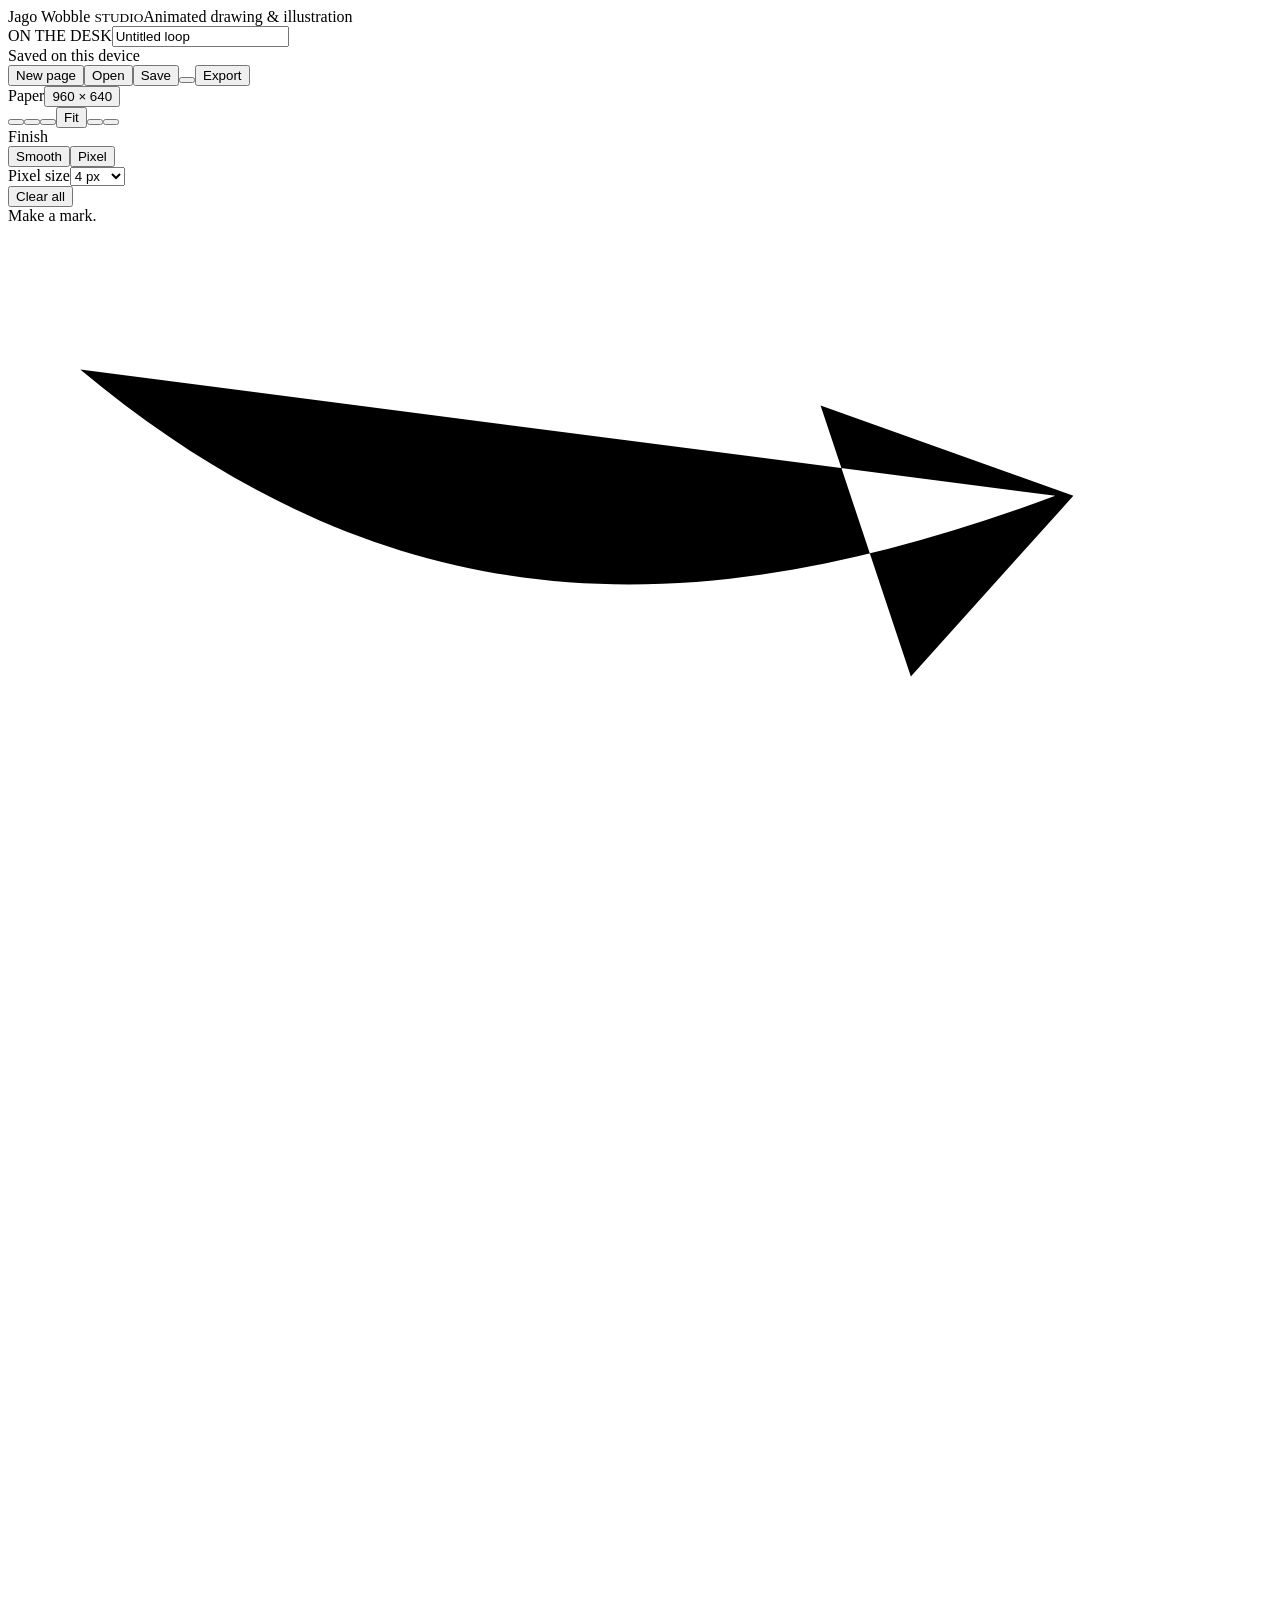
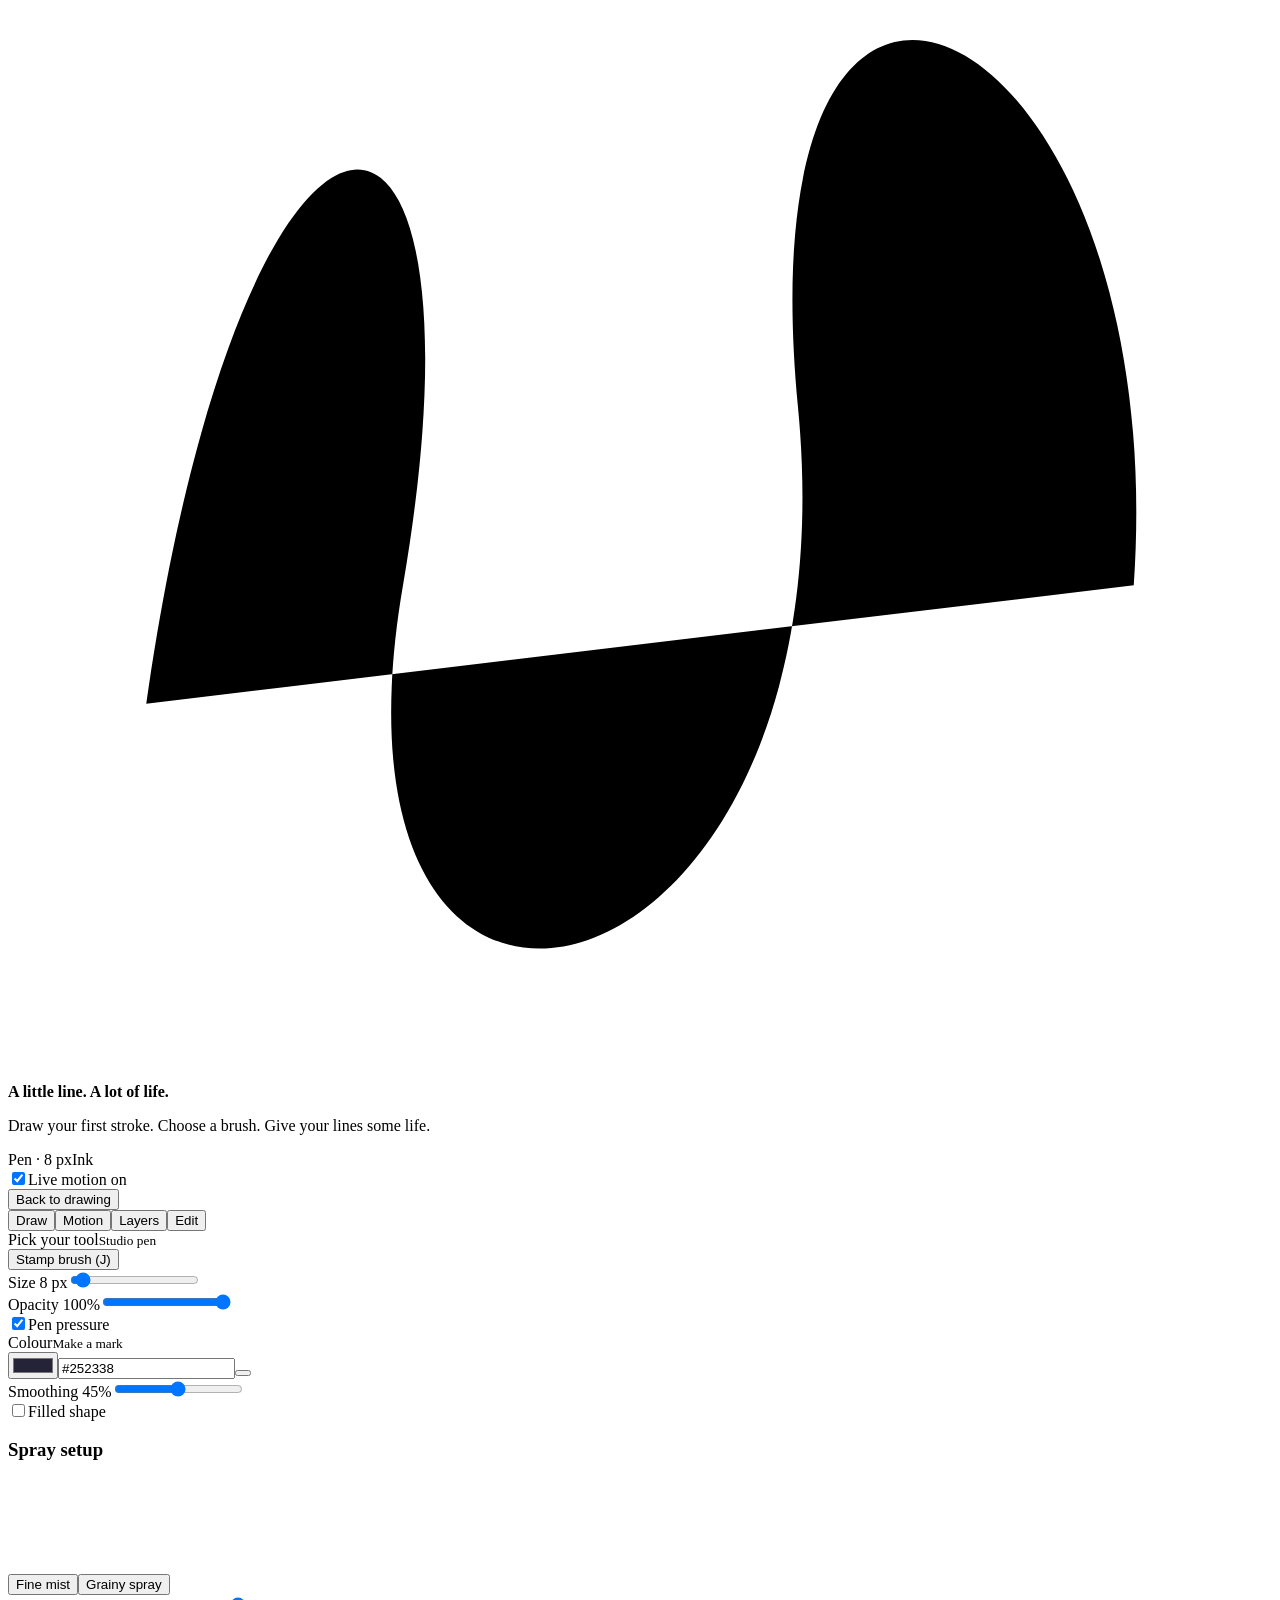
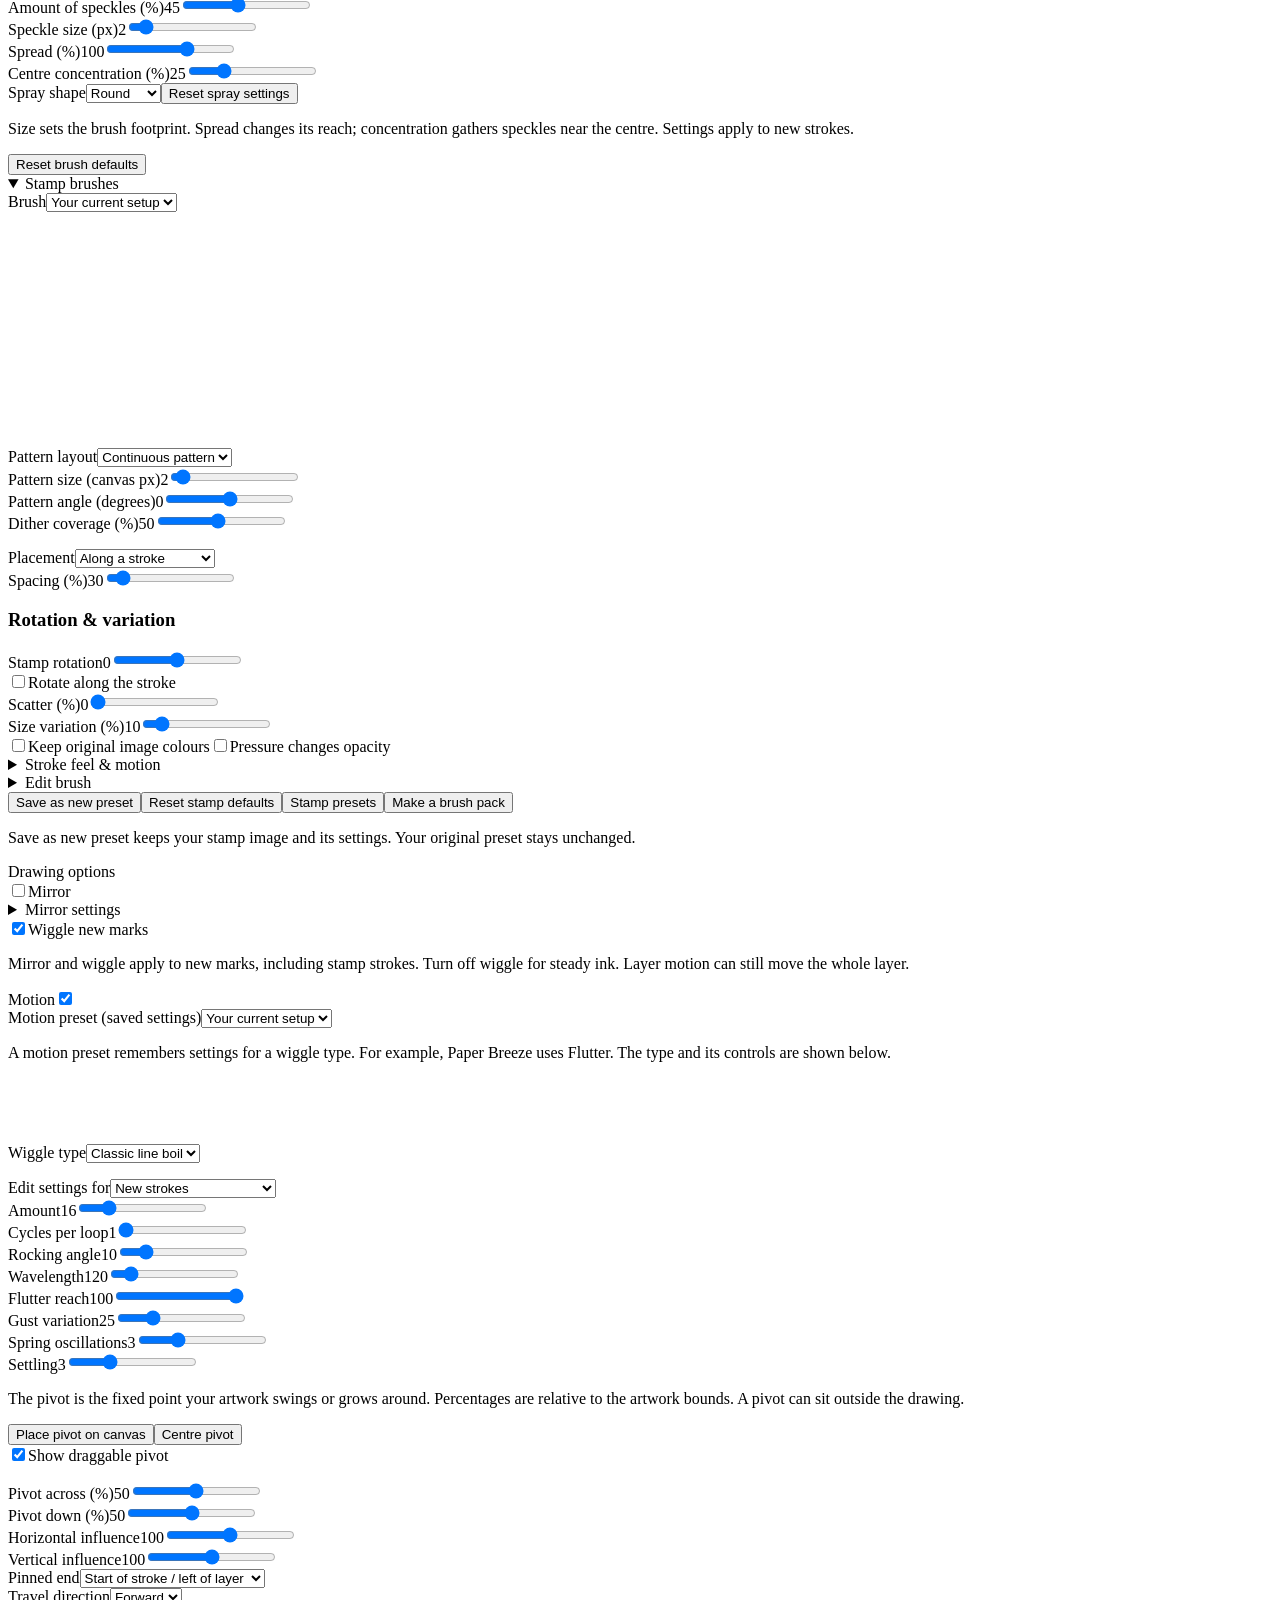
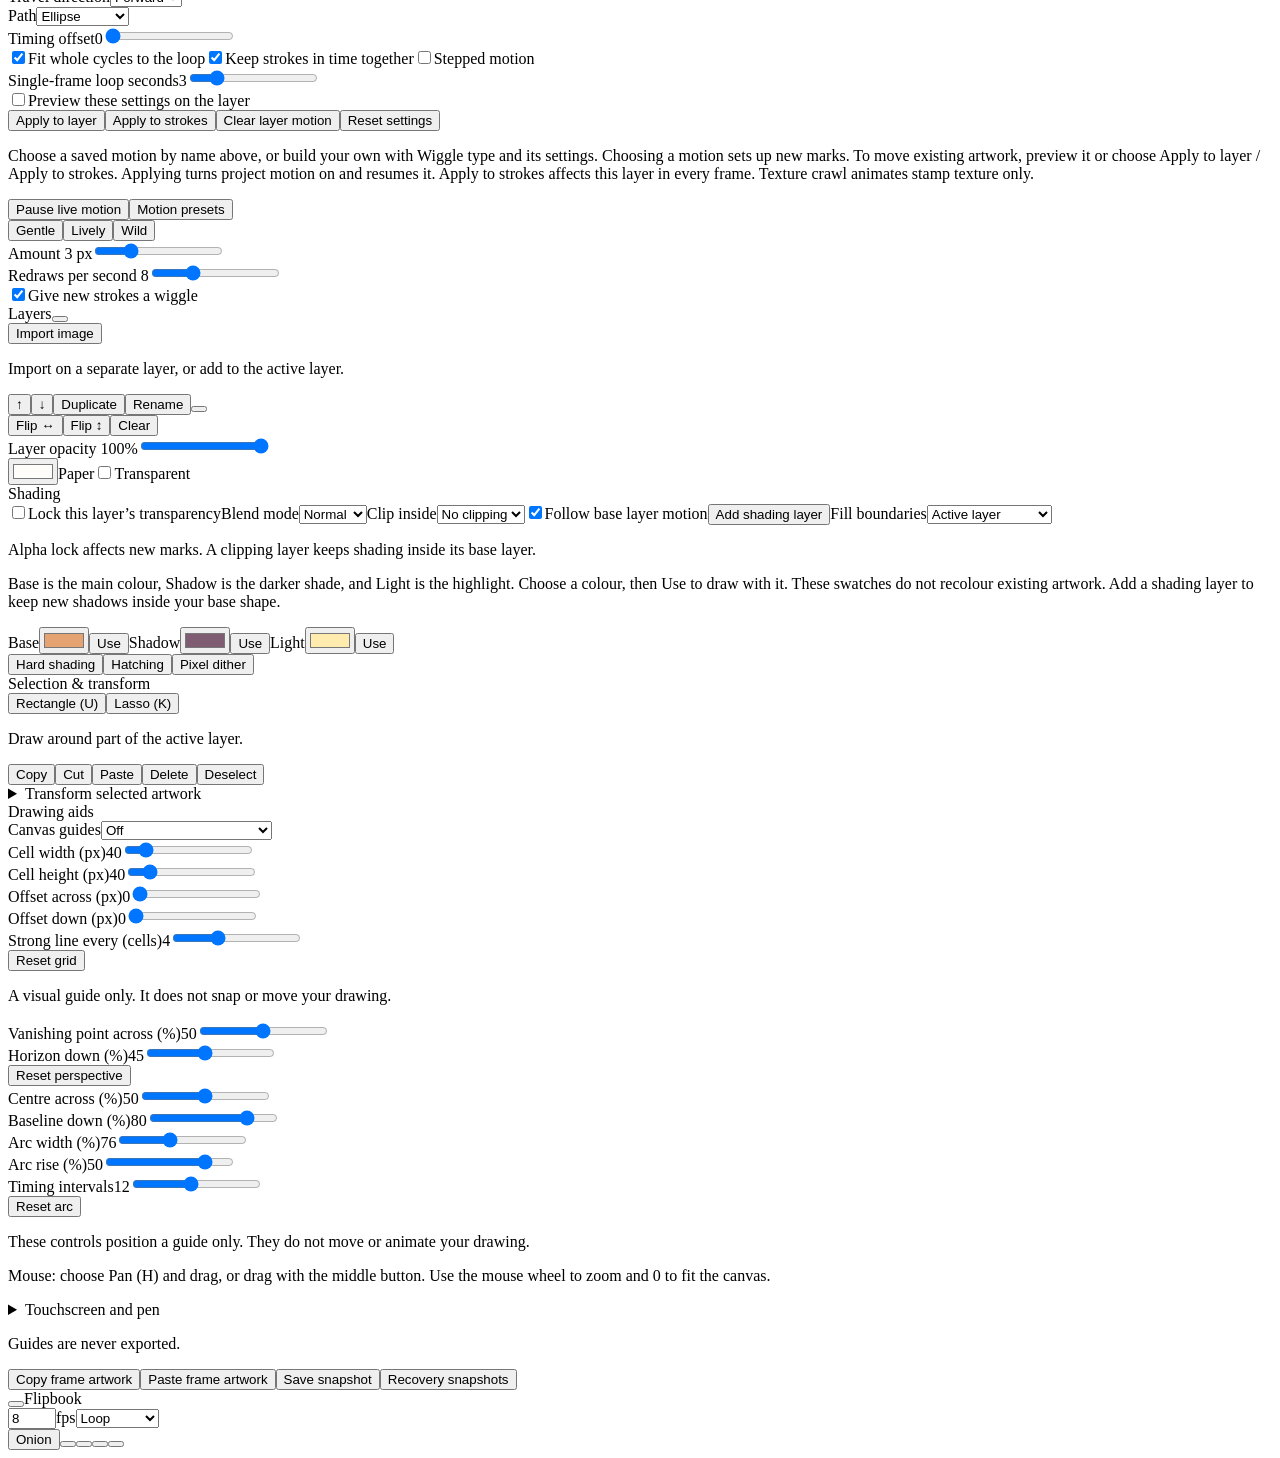
<file: Source/Browser/shell.html>
<!doctype html>
<html lang="en" data-theme="sketchbook">
  <!--
SPDX-License-Identifier: MIT
Copyright (c) 2026 Cameron Jago Lis Illustrates.
Inspiration: WigglyPaint and Decker by John Earnest (Internet Janitor).
About Jago Wobble Studio: Cameron Jago Lis Illustrates.
A separate drawing app, not affiliated with or endorsed by John Earnest.
Original project: https://internet-janitor.itch.io/wigglypaint
See the Credits and Notices included with this suite.
-->
  <head>
    <meta charset="utf-8" />
    <meta name="viewport" content="width=device-width,initial-scale=1" />
    <meta
      name="description"
      content="An offline drawing and animation studio with lively lines, layers, onion skins, and animated GIF export."
    />
    <meta name="author" content="Cameron Jago Lis Illustrates" />
    <!-- STUDIO_FAVICON -->
    <title>Jago Wobble Studio</title>
    <style>
      /* JAGO_LAYOUT */
      /* JAGO_STYLES */
      /* JAGO_SKETCHBOOK */
    </style>
  </head>
  <body>
    <header class="top">
      <div class="brand" title="Jago Wobble Studio">
        <!-- STUDIO_LOGO --><span
          >Jago Wobble <small>STUDIO</small
          ><span class="brand-tagline">Animated drawing &amp; illustration</span></span
        >
      </div>
      <div class="project-slip"
        ><span class="slip-label">ON THE DESK</span
        ><input
          id="projectName"
          class="project-name"
          aria-label="Project name"
          value="Untitled loop"
          maxlength="60" /></div
      ><span id="saveState" class="save-state">Saved on this device</span>
      <div class="spacer"></div>
      <div class="top-actions">
        <button id="newBtn" title="New drawing"
          ><span>New page</span><i data-icon="plus"></i></button
        ><button id="openBtn" title="Open project">
          <i data-icon="folder"></i><span>Open</span></button
        ><button id="saveBtn" title="Save editable project (Ctrl+S)">
          <i data-icon="save"></i><span>Save</span></button
        ><button id="helpBtn" class="optional" title="Help and shortcuts">
          <i data-icon="help"></i></button
        ><button id="exportBtn" class="primary" aria-label="Export">
          <i data-icon="export"></i><span>Export</span>
        </button>
      </div>
    </header>
    <main class="app">
      <nav class="tools" aria-label="Drawing tools" id="toolBar"></nav>
      <section class="workspace" aria-label="Drawing workspace">
        <div class="canvas-top">
          <span class="eyebrow">Paper</span
          ><button id="dimensions" class="tag" title="Resize the paper">960 × 640</button>
          <div class="spacer"></div>
          <button id="undoBtn" class="icon" title="Undo (Ctrl+Z)"><i data-icon="undo"></i></button
          ><button id="redoBtn" class="icon" title="Redo (Ctrl+Shift+Z)">
            <i data-icon="redo"></i></button
          ><button id="zoomOut" class="icon" title="Zoom out"><i data-icon="minus"></i></button
          ><button id="fitBtn" title="Fit canvas (0)">Fit</button
          ><button id="zoomIn" class="icon" title="Zoom in"><i data-icon="plus"></i></button
          ><button id="propsBtn" class="icon mobile-props" title="Brush, motion and layers">
            <i data-icon="sliders"></i>
          </button>
        </div>
        <div class="render-bar">
          <span class="eyebrow">Finish</span>
          <div class="segmented" role="group" aria-label="Drawing style">
            <button id="smoothStyle" aria-pressed="true" title="Smooth drawing">Smooth</button
            ><button id="pixelStyle" aria-pressed="false" title="Crisp pixel drawing">Pixel</button>
          </div>
          <div id="pixelSettings" class="pixel-settings hidden">
            <label for="pixelSize">Pixel size</label
            ><select id="pixelSize">
              <option value="1">1 px</option>
              <option value="2">2 px</option>
              <option value="3">3 px</option>
              <option value="4" selected>4 px</option>
              <option value="6">6 px</option>
              <option value="8">8 px</option>
              <option value="12">12 px</option></select
            ><span id="pixelGridSize" class="pixel-grid-size"></span>
          </div>
          <div class="spacer"></div>
          <button
            id="clearAll"
            class="clear-all"
            title="Clear all artwork in every frame and layer"
          >
            <i data-icon="trash"></i>Clear all
          </button>
        </div>
        <div id="viewport" class="viewport"
          ><div class="desk-note" aria-hidden="true"
            >Make a mark.<svg viewBox="0 0 70 30">
              <path d="M4 8c18 15 35 14 54 7m-13-5 14 5-9 10" /></svg
          ></div>
          <div id="canvasWrap" class="canvas-wrap">
            <canvas
              id="canvas"
              tabindex="0"
              width="960"
              height="640"
              aria-label="Drawing canvas. Select a tool and draw with a mouse, touch or pen."
            ></canvas>
            <div id="emptyHint" class="empty-hint">
              <svg viewBox="0 0 64 64">
                <path d="M7 45C12 10 25 10 20 39s23 22 20-9S59 10 57 39" /></svg
              ><strong id="emptyHintTitle">A little line. A lot of life.</strong>
              <p id="emptyHintText">
                Draw your first stroke. Choose a brush. Give your lines some life.
              </p>
            </div>
          </div>
        </div>
        <div class="canvas-bottom">
          <div class="cursor-info">
            <span id="toolStatus">Pen · 8 px</span><span id="layerStatus">Ink</span>
          </div>
          <label class="live-motion-switch"
            ><input id="quickMotion" type="checkbox" checked aria-label="Live motion" /><span
              id="activityStatus"
              >Live motion on</span
            ></label
          >
        </div>
      </section>
      <aside id="inspector" class="inspector" aria-label="Drawing settings">
        <button id="closeInspector" class="mobile-props inspector-close">Back to drawing</button>
        <div class="inspector-tabs" role="tablist" aria-label="Studio settings">
          <button id="tab-draw" data-panel-tab="draw" role="tab" aria-selected="true">Draw</button
          ><button id="tab-motion" data-panel-tab="motion" role="tab" aria-selected="false">
            Motion</button
          ><button id="tab-layers" data-panel-tab="layers" role="tab" aria-selected="false">
            Layers</button
          ><button id="tab-edit" data-panel-tab="edit" role="tab" aria-selected="false">
            Edit
          </button>
        </div>
        <section class="section" data-panel="draw" id="drawingToolChooser">
          <div class="section-title">
            <span>Pick your tool</span><small id="brushName">Studio pen</small>
          </div>
          <div id="brushes" class="brushes"></div>
          <button id="useStamp" class="primary">Stamp brush (J)</button>
        </section>
        <section class="section" data-panel="draw" id="regularBrushPanel">
          <div id="regularBasicSlot">
            <div id="sharedBrushBasics">
              <div class="control">
                <label for="size">Size <output id="sizeValue">8 px</output></label
                ><input id="size" type="range" min="1" max="160" value="8" />
              </div>
              <div class="control">
                <label for="opacity">Opacity <output id="opacityValue">100%</output></label
                ><input id="opacity" type="range" min="5" max="100" value="100" />
              </div>
              <label class="check"
                ><input id="pressure" type="checkbox" checked />Pen pressure</label
              >
              <div id="brushColour">
                <div class="section-title"><span>Colour</span><small>Make a mark</small></div>
                <div id="palette" class="palette"></div>
                <div class="color-row">
                  <input
                    id="color"
                    type="color"
                    value="#252338"
                    aria-label="Custom drawing colour"
                  /><input
                    id="hexColor"
                    type="text"
                    value="#252338"
                    maxlength="7"
                    aria-label="Hex colour"
                  /><button id="swapColor" title="Swap current and previous colour (X)">
                    <i data-icon="swap"></i>
                  </button>
                </div>
              </div>
            </div>
          </div>
          <div id="regularSmoothingSlot">
            <div id="sharedSmoothing">
              <div class="control">
                <label for="smoothing">Smoothing <output id="smoothingValue">45%</output></label
                ><input id="smoothing" type="range" min="0" max="90" value="45" />
              </div>
            </div>
          </div>
          <label id="shapeFillRow" class="check hidden" style="margin: 0 0 12px"
            ><input id="shapeFill" type="checkbox" />Filled shape</label
          >
          <div id="sprayControls" class="hidden">
            <h3>Spray setup</h3>
            <canvas
              id="sprayPreview"
              width="240"
              height="90"
              aria-label="Spray setup preview"
            ></canvas>
            <div class="button-grid">
              <button id="sprayFine">Fine mist</button><button id="sprayGrain">Grainy spray</button>
            </div>
            <div class="control">
              <label for="sprayDensity"
                >Amount of speckles (%)<output id="sprayDensityValue">45</output></label
              ><input id="sprayDensity" type="range" min="5" max="100" value="45" step="1" />
            </div>
            <div class="control">
              <label for="sprayDotSize"
                >Speckle size (px)<output id="sprayDotSizeValue">2</output></label
              ><input id="sprayDotSize" type="range" min="1" max="12" value="2" step="1" />
            </div>
            <div class="control">
              <label for="spraySpread">Spread (%)<output id="spraySpreadValue">100</output></label
              ><input id="spraySpread" type="range" min="10" max="150" value="100" step="1" />
            </div>
            <div class="control">
              <label for="sprayFocus"
                >Centre concentration (%)<output id="sprayFocusValue">25</output></label
              ><input id="sprayFocus" type="range" min="0" max="100" value="25" step="1" />
            </div>
            <label class="field compact"
              >Spray shape<select id="sprayShape">
                <option value="round">Round</option>
                <option value="horizontal">Wide fan</option>
                <option value="vertical">Tall fan</option>
              </select></label
            ><button id="resetSpray" class="full-width">Reset spray settings</button>
            <p class="hint">
              Size sets the brush footprint. Spread changes its reach; concentration gathers
              speckles near the centre. Settings apply to new strokes.
            </p>
          </div>
          <button
            id="resetBrush"
            class="full-width"
            title="Reset size, opacity, smoothing, pressure, mirror, fill and new-mark wiggle. Keeps the tool and colour."
          >
            Reset brush defaults
          </button>
        </section>
        <section class="section hidden" data-panel="draw" id="stampBrushPanel">
          <details id="stampDetails" open>
            <summary>Stamp brushes</summary>
            <label class="field compact"
              >Brush<select id="savedBrush">
                <option value="">Your current setup</option>
              </select></label
            >
            <p id="savedBrushStatus" class="hint preset-status" aria-live="polite"></p>
            <canvas
              id="brushPreviewCanvas"
              width="480"
              height="200"
              aria-label="Brush stroke preview on canvas paper"
            ></canvas>
            <p id="brushPreviewLabel" class="hint"></p>
            <div id="stampBasicSlot"></div>
            <div id="patternControls">
              <label class="field compact" id="patternModeField"
                >Pattern layout<select id="stampPatternMode">
                  <option value="aligned">Continuous pattern</option>
                  <option value="stamps">Individual stamps</option>
                </select></label
              >
              <div class="control">
                <label for="stampPatternScale"
                  >Pattern size (canvas px)<output id="stampPatternScaleValue">2</output></label
                ><input id="stampPatternScale" type="range" min="1" max="24" value="2" step="1" />
              </div>
              <div class="control">
                <label for="stampPatternAngle"
                  >Pattern angle (degrees)<output id="stampPatternAngleValue">0</output></label
                ><input
                  id="stampPatternAngle"
                  type="range"
                  min="-180"
                  max="180"
                  value="0"
                  step="1"
                />
              </div>
              <div id="densityControl">
                <div class="control">
                  <label for="stampDensity"
                    >Dither coverage (%)<output id="stampDensityValue">50</output></label
                  ><input id="stampDensity" type="range" min="5" max="100" value="50" step="1" />
                </div>
              </div>
              <p id="patternHint" class="hint"></p>
            </div>

            <label class="field compact"
              >Placement<select id="stampMode">
                <option value="continuous">Along a stroke</option>
                <option value="single">One stamp per click</option>
              </select></label
            >
            <div id="stampSpacingControl">
              <div class="control">
                <label for="stampSpacing"
                  >Spacing (%)<output id="stampSpacingValue">30</output></label
                ><input id="stampSpacing" type="range" min="5" max="300" value="30" step="1" />
              </div>
            </div>
            <div id="stampVariationSettings">
              <h3>Rotation &amp; variation</h3>
              <div id="stampRotationControl">
                <div class="control">
                  <label for="stampRotation"
                    >Stamp rotation<output id="stampRotationValue">0</output></label
                  ><input id="stampRotation" type="range" min="-180" max="180" value="0" step="1" />
                </div>
                <label id="stampFollowControl" class="check"
                  ><input id="stampFollow" type="checkbox" />Rotate along the stroke</label
                >
              </div>
              <div class="control">
                <label for="stampScatter"
                  >Scatter (%)<output id="stampScatterValue">0</output></label
                ><input id="stampScatter" type="range" min="0" max="200" value="0" step="1" />
              </div>
              <div class="control">
                <label for="stampVariation"
                  >Size variation (%)<output id="stampVariationValue">10</output></label
                ><input id="stampVariation" type="range" min="0" max="100" value="10" step="1" />
              </div>
              <label id="stampColourControl" class="check"
                ><input id="stampColour" type="checkbox" />Keep original image colours</label
              ><label class="check"
                ><input id="stampPressureOpacity" type="checkbox" />Pressure changes opacity</label
              >
            </div>
            <details id="stampStrokeFeel">
              <summary>Stroke feel &amp; motion</summary>
              <div id="stampSmoothingSlot"></div>
              <label class="field compact"
                >How stamps move<select id="stampMotionPlacement">
                  <option value="stroke">Follow the moving stroke</option>
                  <option value="individual">Each stamp moves independently</option>
                  <option value="layer">Use only whole-layer motion</option>
                </select></label
              >
            </details>
            <details id="editStampBrush">
              <summary>Edit brush</summary>
              <p class="hint">
                Change the image used by your current brush. Size, spacing and other settings stay
                as they are. Save a stamp preset to keep your version.
              </p>
              <label class="field compact">Stamp image<select id="stampTip"></select></label>
              <div class="button-grid">
                <button id="importTip">Import stamp image</button
                ><button id="selectionTip">Create stamp from selection</button>
              </div>
            </details>
            <div class="button-grid" id="stampPresetActions">
              <button id="saveStampAs" class="primary">Save as new preset</button
              ><button
                id="resetStamp"
                title="Reset stamp options, keeping your stamp shape, colour and brush size."
              >
                Reset stamp defaults</button
              ><button id="openBrushLibrary">Stamp presets</button
              ><button id="brushPackHelp">Make a brush pack</button>
            </div>
            <p class="hint">
              Save as new preset keeps your stamp image and its settings. Your original preset stays
              unchanged.
            </p>
          </details>
        </section>
        <section class="section" data-panel="draw" id="sharedDrawingOptions">
          <div class="section-title"><span>Drawing options</span></div>
          <label class="check"><input id="symmetry" type="checkbox" />Mirror</label>
          <details id="mirrorDetails">
            <summary>Mirror settings</summary>
            <label class="field compact"
              >Symmetry<select id="mirrorMode">
                <option value="vertical">Left / right</option>
                <option value="horizontal">Top / bottom</option>
                <option value="both">Four-way</option>
                <option value="radial">Radial</option>
              </select></label
            >
            <div id="mirrorSegmentsControl" class="control hidden">
              <label for="mirrorSegments"
                >Radial copies<output id="mirrorSegmentsValue">6</output></label
              ><input id="mirrorSegments" type="range" min="2" max="12" value="6" />
            </div>
            <div class="control">
              <label for="mirrorX">Centre across (%)<output id="mirrorXValue">50</output></label
              ><input id="mirrorX" type="range" min="0" max="100" value="50" />
            </div>
            <div class="control">
              <label for="mirrorY">Centre down (%)<output id="mirrorYValue">50</output></label
              ><input id="mirrorY" type="range" min="0" max="100" value="50" />
            </div>
            <button id="resetMirror" class="full-width">Reset mirror defaults</button>
            <p class="hint">
              Enable Mirror above. Applies to new strokes and shapes, including stamps and erasing.
              Each mark keeps its own symmetry settings. Guides are never exported.
            </p>
          </details>
          <label class="check"
            ><input id="drawAnimate" type="checkbox" checked />Wiggle new marks</label
          >
          <p class="hint">
            Mirror and wiggle apply to new marks, including stamp strokes. Turn off wiggle for
            steady ink. Layer motion can still move the whole layer.
          </p>
        </section>
        <section class="section" data-panel="motion">
          <div class="section-title">
            <span class="motion-heading"><i data-icon="wiggle"></i>Motion</span
            ><input
              id="wiggleEnabled"
              type="checkbox"
              checked
              aria-label="Enable project motion"
              title="Enable motion throughout this project"
            />
          </div>
          <div class="motion-editor">
            <label class="field compact"
              >Motion preset (saved settings)<select id="savedMotion">
                <option value="">Your current setup</option>
              </select></label
            >
            <p class="hint">
              A motion preset remembers settings for a wiggle type. For example, Paper Breeze uses
              Flutter. The type and its controls are shown below.
            </p>
            <p id="savedMotionStatus" class="hint preset-status" aria-live="polite"></p>
            <label class="field compact"
              >Wiggle type<select id="motionType">
                <option value="classic">Classic line boil</option>
                <option value="sway">Sway</option>
                <option value="ripple">Ripple</option>
                <option value="flutter">Flutter</option>
                <option value="breathe">Breathe</option>
                <option value="spring">Spring</option>
                <option value="drift">Drift</option>
                <option value="crawl">Texture crawl</option>
              </select></label
            ><canvas
              id="motionPreviewCanvas"
              width="240"
              height="80"
              aria-label="Preview of the selected motion"
            ></canvas>
            <p id="motionDescription" class="hint"></p>
            <label class="field compact"
              >Edit settings for<select id="motionScope">
                <option value="new">New strokes</option>
                <option value="layer">Edit active layer settings</option>
              </select></label
            >
            <div id="modernMotionControls">
              <div class="control" data-motion-types="ripple flutter breathe spring drift crawl">
                <label for="mAmount">Amount<output id="mAmountValue">16</output></label
                ><input id="mAmount" type="range" min="0" max="80" value="16" step="0.5" />
              </div>
              <div class="control">
                <label for="mSpeed">Cycles per loop<output id="mSpeedValue">1</output></label
                ><input id="mSpeed" type="range" min="1" max="8" value="1" step="0.25" />
              </div>
              <div class="control" data-motion-types="sway">
                <label for="mAngle">Rocking angle<output id="mAngleValue">10</output></label
                ><input id="mAngle" type="range" min="0" max="60" value="10" step="1" />
              </div>
              <div class="control" data-motion-types="ripple">
                <label for="mWavelength">Wavelength<output id="mWavelengthValue">120</output></label
                ><input id="mWavelength" type="range" min="10" max="1000" value="120" step="5" />
              </div>
              <div class="control" data-motion-types="flutter">
                <label for="mReach">Flutter reach<output id="mReachValue">100</output></label
                ><input id="mReach" type="range" min="10" max="100" value="100" step="1" />
              </div>
              <div class="control" data-motion-types="flutter">
                <label for="mGust">Gust variation<output id="mGustValue">25</output></label
                ><input id="mGust" type="range" min="0" max="100" value="25" step="1" />
              </div>
              <div class="control" data-motion-types="spring">
                <label for="mStiffness"
                  >Spring oscillations<output id="mStiffnessValue">3</output></label
                ><input id="mStiffness" type="range" min="1" max="8" value="3" step="1" />
              </div>
              <div class="control" data-motion-types="spring">
                <label for="mDamping">Settling<output id="mDampingValue">3</output></label
                ><input id="mDamping" type="range" min="0" max="10" value="3" step="0.25" />
              </div>
              <div data-motion-types="sway breathe">
                <p class="hint">
                  The pivot is the fixed point your artwork swings or grows around. Percentages are
                  relative to the artwork bounds. A pivot can sit outside the drawing.
                </p>
                <div class="button-grid">
                  <button id="placePivot">Place pivot on canvas</button
                  ><button id="centrePivot">Centre pivot</button>
                </div>
                <label class="check"
                  ><input id="showPivot" type="checkbox" checked />Show draggable pivot</label
                >
                <p id="pivotHint" class="hint"></p>
                <div class="control">
                  <label for="mAnchorX"
                    >Pivot across (%)<output id="mAnchorXValue">50</output></label
                  ><input id="mAnchorX" type="range" min="-200" max="300" value="50" step="1" />
                </div>
                <div class="control">
                  <label for="mAnchorY">Pivot down (%)<output id="mAnchorYValue">50</output></label
                  ><input id="mAnchorY" type="range" min="-200" max="300" value="50" step="1" />
                </div>
              </div>
              <div data-motion-types="breathe spring drift">
                <div class="control">
                  <label for="mBalanceX"
                    >Horizontal influence<output id="mBalanceXValue">100</output></label
                  ><input id="mBalanceX" type="range" min="0" max="200" value="100" step="1" />
                </div>
                <div class="control">
                  <label for="mBalanceY"
                    >Vertical influence<output id="mBalanceYValue">100</output></label
                  ><input id="mBalanceY" type="range" min="0" max="200" value="100" step="1" />
                </div>
              </div>
              <div data-motion-types="flutter">
                <label class="field compact"
                  >Pinned end<select id="mPin">
                    <option value="start">Start of stroke / left of layer</option>
                    <option value="end">End of stroke / right of layer</option>
                  </select></label
                >
              </div>
              <div data-motion-types="ripple flutter">
                <label class="field compact"
                  >Travel direction<select id="mDirection">
                    <option value="1">Forward</option>
                    <option value="-1">Reverse</option>
                  </select></label
                >
              </div>
              <div data-motion-types="drift">
                <label class="field compact"
                  >Path<select id="mPath">
                    <option value="ellipse">Ellipse</option>
                    <option value="line">Side to side</option>
                    <option value="figure8">Figure eight</option>
                  </select></label
                >
              </div>
              <div class="control">
                <label for="mPhase">Timing offset<output id="mPhaseValue">0</output></label
                ><input id="mPhase" type="range" min="0" max="100" value="0" step="1" />
              </div>
              <label class="check"
                ><input id="mLoop" type="checkbox" checked />Fit whole cycles to the loop</label
              ><label class="check"
                ><input id="mShared" type="checkbox" checked />Keep strokes in time together</label
              ><label class="check"><input id="mStepped" type="checkbox" />Stepped motion</label>
              <div class="control">
                <label for="motionLoopSeconds"
                  >Single-frame loop seconds<output id="motionLoopSecondsValue">3</output></label
                ><input id="motionLoopSeconds" type="range" min="1" max="12" value="3" step="1" />
              </div>
            </div>
            <label class="check"
              ><input id="motionPreviewToggle" type="checkbox" />Preview these settings on the
              layer</label
            >
            <div class="button-grid">
              <button id="applyLayerMotion">Apply to layer</button
              ><button id="applyStrokeMotion">Apply to strokes</button
              ><button id="clearLayerMotion">Clear layer motion</button
              ><button id="resetMotion">Reset settings</button>
            </div>
            <p class="hint">
              Choose a saved motion by name above, or build your own with Wiggle type and its
              settings. Choosing a motion sets up new marks. To move existing artwork, preview it or
              choose Apply to layer / Apply to strokes. Applying turns project motion on and resumes
              it. Apply to strokes affects this layer in every frame. Texture crawl animates stamp
              texture only.
            </p>
            <div class="button-grid">
              <button id="pauseMotion">Pause live motion</button
              ><button id="openMotionLibrary">Motion presets</button>
            </div>
          </div>
          <div id="classicControls">
            <div class="segmented" id="motionPresets">
              <button data-motion="gentle">Gentle</button
              ><button data-motion="lively" class="active">Lively</button
              ><button data-motion="wild">Wild</button>
            </div>
            <div class="control">
              <label for="wiggle">Amount <output id="wiggleValue">3 px</output></label
              ><input id="wiggle" type="range" min="0" max="12" step="0.5" value="3" />
            </div>
            <div class="control">
              <label for="boil">Redraws per second <output id="boilValue">8</output></label
              ><input id="boil" type="range" min="1" max="24" value="8" />
            </div>
          </div>
          <label class="check"
            ><input id="animateStroke" type="checkbox" checked />Give new strokes a wiggle</label
          >
        </section>
        <section class="section" data-panel="layers">
          <div class="section-title">
            <span>Layers</span
            ><button id="addLayer" class="icon" title="Add layer"><i data-icon="plus"></i></button>
          </div>
          <button id="importImage"><i data-icon="image"></i>Import image</button>
          <p class="hint">Import on a separate layer, or add to the active layer.</p>
          <div id="layers" class="layer-list"></div>
          <div class="layer-actions">
            <button id="layerUp" title="Move layer up">↑</button
            ><button id="layerDown" title="Move layer down">↓</button
            ><button
              id="duplicateLayer"
              title="Duplicate this layer and its artwork in every frame"
            >
              Duplicate</button
            ><button id="renameLayer" title="Rename layer">Rename</button
            ><button id="deleteLayer" title="Delete layer"><i data-icon="trash"></i></button>
          </div>
          <div class="layer-actions">
            <button id="flipH" title="Flip current layer artwork horizontally">Flip ↔</button
            ><button id="flipV" title="Flip current layer artwork vertically">Flip ↕</button
            ><button id="clearLayer" title="Clear current layer in this frame">Clear</button>
          </div>
          <div class="control">
            <label for="layerOpacity"
              >Layer opacity <output id="layerOpacityValue">100%</output></label
            ><input id="layerOpacity" type="range" min="0" max="100" value="100" />
          </div>
          <div class="paper-row">
            <input type="color" id="paperColor" value="#fffdf9" aria-label="Paper colour" /><span
              >Paper</span
            ><label class="check" style="margin: 0 0 0 auto"
              ><input type="checkbox" id="transparent" />Transparent</label
            >
          </div>
        </section>
        <section class="section" data-panel="layers">
          <div class="section-title">Shading</div>
          <label class="check"
            ><input id="alphaLock" type="checkbox" />Lock this layer’s transparency</label
          ><label class="field compact"
            >Blend mode<select id="layerBlend">
              <option value="source-over">Normal</option>
              <option value="multiply">Multiply</option>
              <option value="screen">Screen</option>
              <option value="overlay">Overlay</option>
              <option value="darken">Darken</option>
              <option value="lighten">Lighten</option>
            </select></label
          ><label class="field compact"
            >Clip inside<select id="clipBase">
              <option value="">No clipping</option>
            </select></label
          ><label class="check"
            ><input id="followMotion" type="checkbox" checked />Follow base layer motion</label
          ><button id="newClipLayer" class="full-width">Add shading layer</button
          ><label class="field compact"
            >Fill boundaries<select id="fillReference">
              <option value="layer">Active layer</option>
              <option value="visible">All visible artwork</option>
            </select></label
          >
          <p class="hint">
            Alpha lock affects new marks. A clipping layer keeps shading inside its base layer.
          </p>
          <p class="hint">
            Base is the main colour, Shadow is the darker shade, and Light is the highlight. Choose
            a colour, then Use to draw with it. These swatches do not recolour existing artwork. Add
            a shading layer to keep new shadows inside your base shape.
          </p>
          <div class="shade-palette">
            <label
              >Base<input id="shadeBase" type="color" value="#e6a372" /><button id="pickBase">
                Use
              </button></label
            ><label
              >Shadow<input id="shadeShadow" type="color" value="#805c73" /><button id="pickShadow">
                Use
              </button></label
            ><label
              >Light<input id="shadeLight" type="color" value="#ffebae" /><button id="pickLight">
                Use
              </button></label
            >
          </div>
          <div class="button-grid">
            <button id="celBrush">Hard shading</button><button id="hatchBrush">Hatching</button
            ><button id="ditherBrush">Pixel dither</button>
          </div>
        </section>
        <section class="section" data-panel="edit">
          <div class="section-title">Selection &amp; transform</div>
          <div class="button-grid">
            <button id="selectRectangle">Rectangle (U)</button
            ><button id="selectLasso">Lasso (K)</button>
          </div>
          <p id="selectionStatus" class="hint">Draw around part of the active layer.</p>
          <div class="button-grid">
            <button id="selectionCopy">Copy</button><button id="selectionCut">Cut</button
            ><button id="selectionPaste">Paste</button><button id="selectionDelete">Delete</button
            ><button id="selectionClear">Deselect</button>
          </div>
          <details>
            <summary>Transform selected artwork</summary>
            <p class="hint">
              Moving, copying and transforming keep the original marks and their animation. Motion
              resumes after you drop the selection. The selection edge clips its contents.
            </p>
            <div class="number-grid">
              <label
                >Scale %<input
                  id="selectionScale"
                  type="number"
                  min="10"
                  max="400"
                  value="100" /></label
              ><label
                >Angle °<input
                  id="selectionAngle"
                  type="number"
                  min="-180"
                  max="180"
                  value="0" /></label
              ><label
                >Move across<input
                  id="selectionX"
                  type="number"
                  min="-2048"
                  max="2048"
                  value="0" /></label
              ><label
                >Move down<input id="selectionY" type="number" min="-2048" max="2048" value="0"
              /></label>
            </div>
            <button id="selectionTransform" class="full-width">Apply transform</button>
          </details>
        </section>
        <section class="section" data-panel="edit">
          <div class="section-title">Drawing aids</div>
          <label class="field compact"
            >Canvas guides<select id="guideMode">
              <option value="none">Off</option>
              <option value="grid">Grid</option>
              <option value="arc">Arc with equal time steps</option>
              <option value="thirds">Rule of thirds</option>
              <option value="centre">Centre cross</option>
              <option value="isometric">Isometric grid</option>
              <option value="perspective">One-point perspective</option>
              <option value="pixels">Pixel grid (zoom in)</option>
            </select></label
          >
          <div id="gridControls" class="hidden">
            <div class="control">
              <label for="gridWidth">Cell width (px)<output id="gridWidthValue">40</output></label
              ><input id="gridWidth" type="range" min="8" max="256" value="40" step="1" />
            </div>
            <div class="control">
              <label for="gridHeight"
                >Cell height (px)<output id="gridHeightValue">40</output></label
              ><input id="gridHeight" type="range" min="8" max="256" value="40" step="1" />
            </div>
            <div class="control">
              <label for="gridX">Offset across (px)<output id="gridXValue">0</output></label
              ><input id="gridX" type="range" min="0" max="256" value="0" step="1" />
            </div>
            <div class="control">
              <label for="gridY">Offset down (px)<output id="gridYValue">0</output></label
              ><input id="gridY" type="range" min="0" max="256" value="0" step="1" />
            </div>
            <div class="control">
              <label for="gridMajor"
                >Strong line every (cells)<output id="gridMajorValue">4</output></label
              ><input id="gridMajor" type="range" min="1" max="10" value="4" step="1" />
            </div>
            <button id="resetGrid" class="full-width">Reset grid</button>
            <p class="hint">A visual guide only. It does not snap or move your drawing.</p>
          </div>
          <p id="guideHint" class="hint"></p>
          <div id="perspectiveControls" class="hidden">
            <div class="control">
              <label for="vanishX"
                >Vanishing point across (%)<output id="vanishXValue">50</output></label
              ><input id="vanishX" type="range" min="0" max="100" value="50" step="1" />
            </div>
            <div class="control">
              <label for="vanishY">Horizon down (%)<output id="vanishYValue">45</output></label
              ><input id="vanishY" type="range" min="0" max="100" value="45" step="1" />
            </div>
            <button id="resetPerspective" class="full-width">Reset perspective</button>
          </div>
          <div id="arcControls" class="hidden">
            <div class="control">
              <label for="arcX">Centre across (%)<output id="arcXValue">50</output></label
              ><input id="arcX" type="range" min="0" max="100" value="50" step="1" />
            </div>
            <div class="control">
              <label for="arcY">Baseline down (%)<output id="arcYValue">80</output></label
              ><input id="arcY" type="range" min="0" max="100" value="80" step="1" />
            </div>
            <div class="control">
              <label for="arcWidth">Arc width (%)<output id="arcWidthValue">76</output></label
              ><input id="arcWidth" type="range" min="10" max="180" value="76" step="1" />
            </div>
            <div class="control">
              <label for="arcHeight">Arc rise (%)<output id="arcHeightValue">50</output></label
              ><input id="arcHeight" type="range" min="-80" max="80" value="50" step="1" />
            </div>
            <div class="control">
              <label for="arcSteps">Timing intervals<output id="arcStepsValue">12</output></label
              ><input id="arcSteps" type="range" min="2" max="24" value="12" step="1" />
            </div>
            <button id="resetArc" class="full-width">Reset arc</button>
            <p class="hint">
              These controls position a guide only. They do not move or animate your drawing.
            </p>
          </div>
          <p class="hint">
            Mouse: choose Pan (H) and drag, or drag with the middle button. Use the mouse wheel to
            zoom and 0 to fit the canvas.
          </p>
          <details>
            <summary>Touchscreen and pen</summary>
            <label class="check"
              ><input id="touchDraw" type="checkbox" checked />Draw with one finger</label
            >
            <p class="hint">
              On a touchscreen, two fingers pan and zoom. Turn off finger drawing to pan with one
              finger while using a pen. These settings do not affect mouse input.
            </p>
          </details>
          <p class="hint">Guides are never exported.</p>
          <div class="button-grid">
            <button id="copyFrameArt">Copy frame artwork</button
            ><button id="pasteFrameArt">Paste frame artwork</button
            ><button id="saveCheckpoint">Save snapshot</button
            ><button id="openRecovery">Recovery snapshots</button>
          </div>
        </section>
      </aside>
      <section class="timeline" aria-label="Animation timeline">
        <div class="timeline-header">
          <button id="playBtn" class="primary icon" title="Play / pause (Space)">
            <i data-icon="play"></i></button
          ><span class="eyebrow flipbook-label">Flipbook</span>
          <div class="row">
            <input
              id="fps"
              class="fps-input"
              type="number"
              min="1"
              max="24"
              value="8"
              aria-label="Frames per second"
            /><label for="fps">fps</label
            ><select id="loopMode" aria-label="Playback mode">
              <option value="loop">Loop</option>
              <option value="pingpong">Ping-pong</option><option value="reverse">Reverse</option>
            </select>
          </div>
          <div class="spacer"></div>
          <button id="onionBtn" title="Onion skin (O)" aria-pressed="false">
            <i data-icon="onion"></i><span class="minor">Onion</span></button
          ><button
            id="onionSettingsBtn"
            class="icon"
            title="Onion skin settings: before and after frames"
            aria-label="Onion skin settings"
          >
            <i data-icon="onionSettings"></i></button
          ><button id="duplicateFrame" class="icon" title="Duplicate frame (D)">
            <i data-icon="copy"></i></button
          ><button
            id="frameOptions"
            class="icon"
            title="Frame timing and order"
            aria-label="Frame timing and order"
          >
            <i data-icon="frameTiming"></i></button
          ><button id="deleteFrame" class="icon" title="Delete current frame">
            <i data-icon="trash"></i>
          </button>
        </div>
        <div id="frames" class="frames"></div>
      </section>
    </main>
    <dialog id="importImageDialog">
      <h2>Add an image</h2>
      <p>
        Import PNG, JPEG, WebP or GIF. Images fit inside the canvas. Animated GIFs import as a still
        image.
      </p>
      <label class="field"
        >Place image on<select id="imageDestination">
          <option value="new">A new layer</option>
          <option value="active">The active layer</option>
        </select></label
      >
      <p class="hint">
        A new layer lets you move, hide or animate the image separately. It appears in the current
        frame.
      </p>
      <div class="dialog-actions">
        <button data-close>Cancel</button
        ><button id="chooseImage" class="primary">Choose image</button>
      </div>
    </dialog>
    <input id="tipInput" type="file" accept="image/png" hidden /><input
      id="presetInput"
      type="file"
      accept=".jagopresets,.json"
      hidden
    />
    <dialog id="brushPackDialog">
      <h2>Make your own brush pack</h2>
      <p>
        A stamp is a small shape or image you can paint with. For example, turn a drawn star into a
        stamp, then click to place one star or drag to paint a trail of stars.
      </p>
      <ol class="brush-pack-steps">
        <li>
          <strong>Create a stamp.</strong> Draw a small mark, then use Rectangle selection or Lasso
          to select it on its layer. Open
          <strong>Draw &gt; Stamp brushes &gt; Edit brush</strong> and choose
          <strong>Create stamp from selection</strong>. Or choose
          <strong>Import stamp image</strong> to use a PNG. A transparent background avoids a box
          around the stamp.
        </li>
        <li>
          <strong>Try it out.</strong> Choose your stamp from <strong>Brush</strong>. Adjust size,
          spacing and colour, then click <strong>Use stamp brush (J)</strong> and draw. Spacing
          controls the gaps between repeated marks.
        </li>
        <li>
          <strong>Save the setup.</strong> Open <strong>Stamp presets</strong>, enter a name and
          choose <strong>Save stamp preset</strong>. A preset remembers the stamp image and settings
          shown in the dialog. It saves that stamp setup even if you last used a normal pen.
        </li>
        <li>
          <strong>Make a pack.</strong> Repeat for any other stamps, then choose
          <strong>Export library</strong> in Stamp presets. This downloads all your saved stamp and
          motion presets as one .jagopresets file, including the custom stamp images they use.
        </li>
        <li>
          <strong>Share or reload it.</strong> Use <strong>Import library</strong> in Stamp presets
          once. All brushes are then available under <strong>Brush</strong> in Draw, and motions
          under <strong>Motion preset</strong> in Motion. Choose a name to use its settings.
        </li>
      </ol>
      <p class="hint">
        Creating a stamp captures a still image, without its animation. Save movement separately
        with Save motion preset. Custom stamp images fit inside 128 × 128 pixels. A project holds 24
        custom images; a library holds 30 stamp and 30 motion presets. Export a backup to keep or
        share. Use marks you own or have permission to share.
      </p>
      <div class="dialog-actions"><button data-close>Done</button></div>
    </dialog>
    <dialog id="saveStampAsDialog">
      <h2>Save as new preset</h2>
      <p>
        Keep this stamp image, colour, size and other brush settings as your own preset. The
        original stays unchanged.
      </p>
      <label class="field"
        >Preset name<input id="saveStampAsName" type="text" maxlength="50" autocomplete="off"
      /></label>
      <p id="saveStampAsError" class="hint" role="alert"></p>
      <div class="dialog-actions">
        <button data-close>Cancel</button
        ><button id="confirmSaveStampAs" class="primary">Save preset</button>
      </div>
    </dialog>
    <dialog id="libraryDialog">
      <h2>Stamp &amp; motion presets</h2>
      <p>
        Import a pack once. All its brushes appear in <strong>Brush</strong> in Draw, and its
        motions appear in <strong>Motion preset</strong> in Motion. Choose one to use it. Images are
        included automatically when needed; there is no separate add-to-project step.
      </p>
      <p>
        Save stamp preset keeps the stamp image and settings shown below, even when a normal pen is
        selected. Save motion preset keeps the current movement setup. Export library backs up all
        your saved presets.
      </p>
      <p id="stampPresetSummary" class="hint"></p>
      <label class="field"
        >Preset name<input
          id="presetName"
          type="text"
          maxlength="50"
          placeholder="My stipple stamp"
      /></label>
      <div class="button-grid">
        <button id="saveBrushPreset">Save stamp preset</button
        ><button id="saveMotionPreset">Save motion preset</button>
      </div>
      <div class="button-grid">
        <button id="selectImportedPresets">Select imported</button
        ><button id="clearPresetSelection">Clear selection</button
        ><button id="deleteSelectedPresets" disabled>Delete selected</button
        ><button id="undoPresetRemoval" disabled>Undo removal</button>
      </div>
      <p class="hint">
        Tick presets to remove them together. Removing presets does not remove images or marks from
        saved drawings. Earlier presets have no recorded origin. Reimporting their pack moves
        matching entries into Imported without adding duplicates.
      </p>
      <div id="presetList" class="preset-list"></div>
      <div class="button-grid">
        <button id="exportPresets">Export library</button
        ><button id="importPresets">Import library</button>
      </div>
      <div class="dialog-actions"><button data-close>Done</button></div>
    </dialog>
    <dialog id="recoveryDialog">
      <h2>Recovery snapshots</h2>
      <p>Up to three recent local snapshots. Save a project file for a lasting backup.</p>
      <div id="recoveryList" class="preset-list"></div>
      <div class="dialog-actions"><button data-close>Done</button></div>
    </dialog>
    <div id="toast" class="toast" role="status"></div>
    <input id="fileInput" type="file" accept=".jago,.json" hidden /><input
      id="imageInput"
      type="file"
      accept="image/png,image/jpeg,image/webp,image/gif"
      hidden
    />
    <dialog id="onionDialog">
      <h2>Onion skin</h2>
      <p>
        See neighbouring drawing frames while you work. Earlier frames are pink; later frames are
        blue.
      </p>
      <label class="check"><input id="onionEnabled" type="checkbox" />Show onion skin</label>
      <div class="control">
        <label for="onionBefore">Frames before<output id="onionBeforeValue">1</output></label
        ><input id="onionBefore" type="range" min="0" max="8" value="1" />
      </div>
      <div class="control">
        <label for="onionAfter">Frames after<output id="onionAfterValue">1</output></label
        ><input id="onionAfter" type="range" min="0" max="8" value="1" />
      </div>
      <div class="control">
        <label for="onionOpacity">Onion opacity (%)<output id="onionOpacityValue">20</output></label
        ><input id="onionOpacity" type="range" min="5" max="80" value="20" />
      </div>
      <label class="check"
        ><input id="onionFade" type="checkbox" checked />Fade frames further away</label
      ><label class="check"
        ><input id="onionOriginal" type="checkbox" />Use original artwork colours</label
      >
      <label class="check"><input id="onionWrap" type="checkbox">Wrap at animation section ends</label><label class="check"><input id="onionActiveOnly" type="checkbox">Show only the active layer</label>
      <p class="hint">
        Closer frames are stronger when fading is on. Wrap optionally joins the end to the beginning. Active layer helps keep backgrounds out of your guides. These guides
        are hidden during playback and never exported.
      </p>
      <div class="dialog-actions">
        <button id="resetOnion">Reset defaults</button><button data-close>Done</button>
      </div>
    </dialog>
    <dialog id="colourDialog" aria-labelledby="colourPickerTitle" aria-modal="false">
      <div class="colour-heading">
        <h2 id="colourPickerTitle">Ink colour</h2>
        <button
          id="expandColour"
          title="Larger colour picker"
          aria-label="Larger colour picker"
          aria-expanded="false"
          >⤢</button
        >
        <button id="closeColour" title="Close colour picker" aria-label="Close colour picker"
          >×</button
        >
      </div>
      <canvas
        id="colourWheel"
        width="256"
        height="256"
        role="img"
        aria-label="Colour wheel: choose a hue around the ring and a shade in the square. RGB and hue controls are below."
      ></canvas>
      <div class="colour-hex"
        ><i id="colourNew" aria-hidden="true"></i
        ><label
          >Hex
          <input
            id="colourHex"
            type="text"
            maxlength="7"
            spellcheck="false"
            autocomplete="off"
            value="#000000" /></label
      ></div>
      <div class="colour-rgb">
        <label
          >R<input id="colourR" type="number" min="0" max="255" step="1" aria-label="Red"
        /></label>
        <label
          >G<input id="colourG" type="number" min="0" max="255" step="1" aria-label="Green"
        /></label>
        <label
          >B<input id="colourB" type="number" min="0" max="255" step="1" aria-label="Blue"
        /></label>
      </div>
      <details id="colourSliders"
        ><summary>Hue, saturation &amp; brightness</summary>
        <label class="colour-range"
          >Hue <output id="colourHueValue"></output
          ><input id="colourHue" type="range" min="0" max="359" value="0"
        /></label>
        <label class="colour-range"
          >Saturation <output id="colourSaturationValue"></output
          ><input id="colourSaturation" type="range" min="0" max="100" value="0"
        /></label>
        <label class="colour-range"
          >Brightness <output id="colourBrightnessValue"></output
          ><input id="colourBrightness" type="range" min="0" max="100" value="0"
        /></label>
      </details>
      <p id="colourPickerError" class="hint" role="alert"></p>
      <p class="hint colour-help">Changes apply as you pick. Keep drawing!</p>
    </dialog>
    <dialog id="resizePaperDialog"
      ><h2>A little more room.</h2>
      <label class="field"
        >Canvas size<select id="resizePaperPreset"
          ><option value="960,640">Landscape · 960 × 640</option
          ><option value="800,800">Square · 800 × 800</option
          ><option value="640,960">Portrait · 640 × 960</option
          ><option value="1280,720">Wide · 1280 × 720</option
          ><option value="1920,1080">Full HD · 1920 × 1080</option
          ><option value="1440,1440">Large square · 1440 × 1440</option
          ><option value="1080,1920">Tall HD · 1080 × 1920</option
          ><option value="512,342">Compact · 512 × 342</option
          ><option value="32,32">Tiny pixels · 32 × 32</option
          ><option value="64,64">Small pixels · 64 × 64</option
          ><option value="128,128">Pixel square · 128 × 128</option
          ><option value="256,144">Pixel widescreen · 256 × 144</option
          ><option value="256,256">Large pixels · 256 × 256</option
          ><option value="custom">Your own size</option></select
        ></label
      >
      <div class="row"
        ><label class="field"
          >Width<input id="resizePaperWidth" type="number" min="16" max="2048" /></label
        ><label class="field"
          >Height<input id="resizePaperHeight" type="number" min="16" max="2048" /></label
      ></div>
      <label class="field"
        >Keep artwork<select id="resizePaperAnchor"
          ><option value="centre">Centred on the page</option
          ><option value="corner">At the top left</option></select
        ></label
      >
      <p class="hint"
        >Changes the paper across every frame. Marks keep their size, layers and motion. Artwork
        beyond the edge stays in the project, so you can reveal it again by enlarging the paper.
        Undo restores the previous page.</p
      >
      <div class="dialog-actions"
        ><button data-close>Cancel</button
        ><button id="resizePaperApply" class="primary">Resize paper</button></div
      ></dialog
    >
    <dialog id="newDialog">
      <h2>Fresh paper.</h2>
      <p>Save your current project first if you want to keep it.</p>
      <label class="field"
        >Canvas size<select id="canvasSize">
          <option value="960,640">Landscape · 960 × 640</option>
          <option value="800,800">Square · 800 × 800</option>
          <option value="640,960">Portrait · 640 × 960</option>
          <option value="1280,720">Wide · 1280 × 720</option>
          <option value="1920,1080">Full HD · 1920 × 1080</option>
          <option value="1440,1440">Large square · 1440 × 1440</option>
          <option value="1080,1920">Tall HD · 1080 × 1920</option>
          <option value="512,342">Compact · 512 × 342</option>
          <optgroup label="Pixel art">
            <option value="32,32">Tiny pixels · 32 × 32</option>
            <option value="64,64">Small pixels · 64 × 64</option>
            <option value="128,128">Pixel square · 128 × 128</option>
            <option value="256,144">Pixel widescreen · 256 × 144</option>
            <option value="256,256">Large pixels · 256 × 256</option>
          </optgroup>
        </select></label
      ><label class="field"
        >Drawing style<select id="newStyle">
          <option value="smooth">Smooth</option>
          <option value="pixel">Pixel look</option>
          <option value="nativePixel">Pixel art canvas · 1 px grid</option>
        </select></label
      >
      <label class="field hidden" id="newPixelField"
        >Pixel block size<select id="newPixelSize"
          ><option value="1">1 px</option>
          <option value="2">2 px</option>
          <option value="3">3 px</option>
          <option value="4" selected>4 px</option>
          <option value="6">6 px</option>
          <option value="8">8 px</option>
          <option value="12">12 px</option></select
        ></label
      >
      <p id="newCanvasHint" class="hint">
        Pixel art canvases use real canvas pixels, crisp edges and a 1 px pen. Motion moves through
        whole pixels. Existing drawings stay unchanged.
      </p>
      <label class="field"
        >Start with<select id="starter">
          <option value="blank">A blank canvas</option>
          <option value="demo">Bouncing ball · pencil animation study</option>
        </select></label
      >
      <div class="dialog-actions">
        <button data-close>Cancel</button
        ><button id="createProject" class="primary">Create drawing</button>
      </div>
    </dialog>
    <dialog id="exportDialog">
      <h2>Let it out into the world.</h2>
      <p id="exportSummary">Export your drawing.</p>
      <label class="field"
        >Format<select id="exportFormat">
          <option value="gif">Animated GIF · seamless loop</option>
          <option value="png">PNG · current frame</option>
          <option value="sequence">PNG sequence · full motion (ZIP)</option>
          <option value="sheet">PNG sprite sheet · all frames</option>
        </select></label
      ><label class="field"
        >Drawing style<select id="exportStyle">
          <option value="current">Current canvas style</option>
          <option value="smooth">Smooth</option>
          <option value="pixel">Pixel</option>
        </select></label
      ><label class="field hidden" id="exportPixelField"
        >Pixel block size<select id="exportPixelSize"
          ><option value="1">1 px</option>
          <option value="2">2 px</option>
          <option value="3">3 px</option>
          <option value="4" selected>4 px</option>
          <option value="6">6 px</option>
          <option value="8">8 px</option>
          <option value="12">12 px</option></select
        ></label
      >
      <p id="exportPixelHint" class="hint hidden"
        >Block sizes are measured on your original canvas. Export size enlarges or shrinks the
        finished image.</p
      >
      <label class="field"
        >Export size<select id="exportScale">
          <option value="0.5">50% · smaller file</option>
          <option value="1" selected>100% · original size</option>
          <option value="2">200% · double dimensions</option>
          <option value="4">400% · four times dimensions</option>
          <option value="8">800% · eight times dimensions</option>
        </select></label
      ><label class="field hidden" id="sequenceRateField"
        >PNG sequence frame rate<select id="sequenceRate">
          <option value="12">12 fps</option>
          <option value="24" selected>24 fps</option>
          <option value="30">30 fps</option>
          <option value="60">60 fps</option>
        </select></label
      ><label class="field" id="secondsField"
        >Loop length (seconds)<input
          id="exportSeconds"
          type="number"
          min="1"
          max="12"
          value="3" /></label
      ><label class="check"
        ><input id="exportTransparent" type="checkbox" />Transparent background</label
      >
      <p id="exportNote" style="font-size: 12px">
        GIF uses 256 colours. PNG keeps full colour and soft transparency.
      </p>
      <progress id="exportProgress" value="0" max="1" class="hidden"></progress>
      <div class="dialog-actions">
        <button data-close>Cancel</button
        ><button id="downloadExport" class="primary"><i data-icon="export"></i>Export GIF</button>
      </div>
    </dialog>
    <dialog id="frameDialog">
      <h2>Frame settings</h2>
      <label class="field"
        >Hold for (timeline beats)<input id="frameHold" type="number" min="1" max="24" value="1"
      /></label>
      <p>A longer hold keeps this drawing on screen while its lines keep wiggling.</p>
      <button id="allFrameTiming" class="full-width">Apply timing to all frames</button>
      <p class="hint">
        Changing the number edits the current frame. The button copies this hold to every existing
        frame. Undo restores the previous timings. Timeline fps already applies to every frame.
      </p>
      <p id="frameTimingResult" class="hint" role="status" aria-live="polite"></p>
      <div class="row">
        <button id="frameLeft">← Move earlier</button><button id="frameRight">Move later →</button>
      </div>
      <div class="dialog-actions"><button data-close>Done</button></div>
    </dialog>
    <dialog id="helpDialog">
      <button class="icon close" data-close aria-label="Close help">
        <i data-icon="close"></i>
      </button>
      <h2>Small strokes. Big personality.</h2>
      <label class="field compact"
        >Application theme<select id="appTheme"
          ><option value="sketchbook">Sketchbook</option>
          <option value="charcoal">Charcoal</option>
          <option value="paper">Warm Paper</option>
          <option value="plum">Midnight Plum</option>
          <option value="candy">Candy Cloud</option>
        </select></label
      >
      <p class="hint">
        Changes the workspace colours only. Your drawing and exported colours stay the same.
      </p>
      <p>
        Draw freely. Wiggle new marks adds movement after you finish a stroke; turn it off in Draw
        for steady ink. Add frames for movement; duplicate a frame to build on it. Layers exist
        across all frames, with separate drawings in each.
      </p>
      <div class="shortcut-grid">
        <span>Pen / pencil / marker / spray</span><kbd>B / P / M / A</kbd
        ><span>Eraser / fill / colour picker</span><kbd>E / F / I</kbd
        ><span>Line / rectangle / ellipse</span><kbd>L / R / C</kbd
        ><span>Triangle / star / heart</span><kbd>T / S / G</kbd
        ><span>Diamond / arrow / hexagon</span><kbd>Q / Y / N</kbd><span>Play / pause</span
        ><kbd>Space</kbd><span>Undo / redo</span><kbd>Ctrl Z / Ctrl Shift Z</kbd
        ><span>Previous / next frame</span><kbd>← / →</kbd><span>Duplicate frame / onion skin</span
        ><kbd>D / O</kbd><span>Brush size / swap colour</span><kbd>[ ] / X</kbd
        ><span>Move layer artwork</span><kbd>V + drag</kbd><span>Pan / zoom / fit</span
        ><kbd>H + drag / wheel / 0</kbd><span>Straight angles / square / circle</span
        ><kbd>Shift + draw</kbd><span>Save project / export</span><kbd>Ctrl S / Ctrl E</kbd>
      </div>
      <p>
        On drawing canvases, switch between Smooth and Pixel above the canvas. Pixel size changes
        the block size without changing your strokes. For pixel art, choose a Pixel art canvas in
        New: draw directly with a 1 px pen, zoom up to 4000%, and export crisp pixels. Pixel art
        canvases keep a fixed 1 px grid. The shapes button opens the extra shapes; Filled shape
        applies to new shapes.
      </p>
      <p>
        The Move tool moves selected pixels when there is a selection, or the whole active layer
        when there is none. Paste returns artwork to its original position. Hold Shift to move in
        one direction. Fill can use the active layer or all visible artwork as a boundary. Erasing
        affects only the active layer. Use the layer lock to protect your work. Layer motion also
        moves imported images.
      </p>
      <div class="row"><button id="demoBtn">Try Bouncing ball</button></div>
      <p class="hint">
        Stamp brush: J. Rectangle selection: U. Lasso: K. Copy/cut/paste selection: Ctrl C / X / V.
        Motion, shading and recovery live in the inspector tabs.
      </p>
      <div class="button-grid">
        <button id="motionStudy">Motion study</button
        ><button id="shadingStudy">Shading study</button
        ><button id="brushSampler">Brush examples</button
        ><button id="lineExamples">Line examples</button
        ><button id="shapeSampler">Shape examples</button>
      </div>
      <p class="hint">
        Motion study: the pendulum sways from its top pivot, the hatched ribbon ripples and a loose
        pencil line flutters. A soft shadow breathes twice per swing. Select Pendulum in Layers,
        open Motion, choose Edit active layer settings, then drag the pivot cross or use Place pivot
        on canvas. Preview it, then Apply to layer to keep the change.
      </p>
      <p class="hint">
        Shading study: toggle the five named layers to explore the cast shadow, pencil base,
        stipple, hatching and highlight. Clipped shading follows the gently moving ball. Try Smooth
        and Pixel.
      </p>
      <p class="preview-info"
        ><strong>A little line. A lot of life.</strong> Draw, add a wobble, and make a little loop.
        Save your .jago drawings and brush packs to keep them editable.</p
      >

      <section class="about-support">
        <h3>About &amp; support</h3>
        <p>Created by Cameron Jago Lis Illustrates.</p>
        <p
          >Your drawings are processed on your device. No accounts or uploads. If you make something
          with it, I'd love to see it!</p
        >
        <p>
          <a href="https://cameronjagolis.co.uk/" target="_blank" rel="noopener noreferrer"
            >Illustration website</a
          >
          ·
          <a href="https://ko-fi.com/cameronillustrates" target="_blank" rel="noopener noreferrer"
            >Buy me a cuppa</a
          >
          ·
          <a
            href="https://github.com/snowwy123/Jago-Wobble-Studio"
            target="_blank"
            rel="noopener noreferrer"
            >GitHub</a
          >
        </p>
        <p class="hint">
          Support is optional and helps Cameron develop Jago Wobble Studio. All drawing tools stay
          free.
        </p>
      </section>
      <div class="about-credits">
        <strong>Open source. Free forever.</strong>
        <p>All the drawing tools are free, and the source is available under the MIT License.</p>
        <p>Version 1.3.1 · Windows &amp; browser. Save your drawings as .jago projects.</p>
        <p class="hint"
          >Microsoft WebView2 licences and notices are included with the Windows app. See
          Documentation/Credits.md for credits.</p
        >
      </div>
    </dialog>
    <dialog id="confirmDialog">
      <h2 id="confirmTitle">Remove this?</h2>
      <p id="confirmBody"></p>
      <div class="dialog-actions">
        <button data-close>Cancel</button><button id="confirmAction" class="primary">Remove</button>
      </div>
    </dialog>
    <dialog id="shapesDialog">
      <button class="icon close" data-close aria-label="Close shapes">
        <i data-icon="close"></i>
      </button>
      <h2>Choose a shape</h2>
      <p>
        Drag across the canvas to place it. Hold Shift for equal proportions, or to snap an arrow to
        45° angles.
      </p>
      <div id="shapeGrid" class="shape-grid"></div>
      <div class="dialog-actions"><button data-close>Done</button></div>
    </dialog>
    <dialog id="renameDialog">
      <h2>Layer name</h2>
      <label class="field">Name<input type="text" id="layerNameInput" maxlength="40" /></label>
      <div class="dialog-actions">
        <button data-close>Cancel</button
        ><button id="applyLayerName" class="primary">Rename</button>
      </div>
    </dialog>
    <!-- JAGO_TOOLBAR -->
    <script type="text/plain" id="studioEditionLicense">
      MIT License

      Copyright (c) 2026 Cameron Jago Lis Illustrates

      Permission is hereby granted, free of charge, to any person obtaining a copy
      of this software and associated documentation files (the "Software"), to deal
      in the Software without restriction, including without limitation the rights
      to use, copy, modify, merge, publish, distribute, sublicense, and/or sell
      copies of the Software, and to permit persons to whom the Software is
      furnished to do so, subject to the following conditions:

      The above copyright notice and this permission notice shall be included in all
      copies or substantial portions of the Software.

      THE SOFTWARE IS PROVIDED "AS IS", WITHOUT WARRANTY OF ANY KIND, EXPRESS OR
      IMPLIED, INCLUDING BUT NOT LIMITED TO THE WARRANTIES OF MERCHANTABILITY,
      FITNESS FOR A PARTICULAR PURPOSE AND NONINFRINGEMENT. IN NO EVENT SHALL THE
      AUTHORS OR COPYRIGHT HOLDERS BE LIABLE FOR ANY CLAIM, DAMAGES OR OTHER
      LIABILITY, WHETHER IN AN ACTION OF CONTRACT, TORT OR OTHERWISE, ARISING FROM,
      OUT OF OR IN CONNECTION WITH THE SOFTWARE OR THE USE OR OTHER DEALINGS IN THE
      SOFTWARE.
    </script>
    <!-- STUDIO_ENGINE -->
  </body>
</html>
</file>
